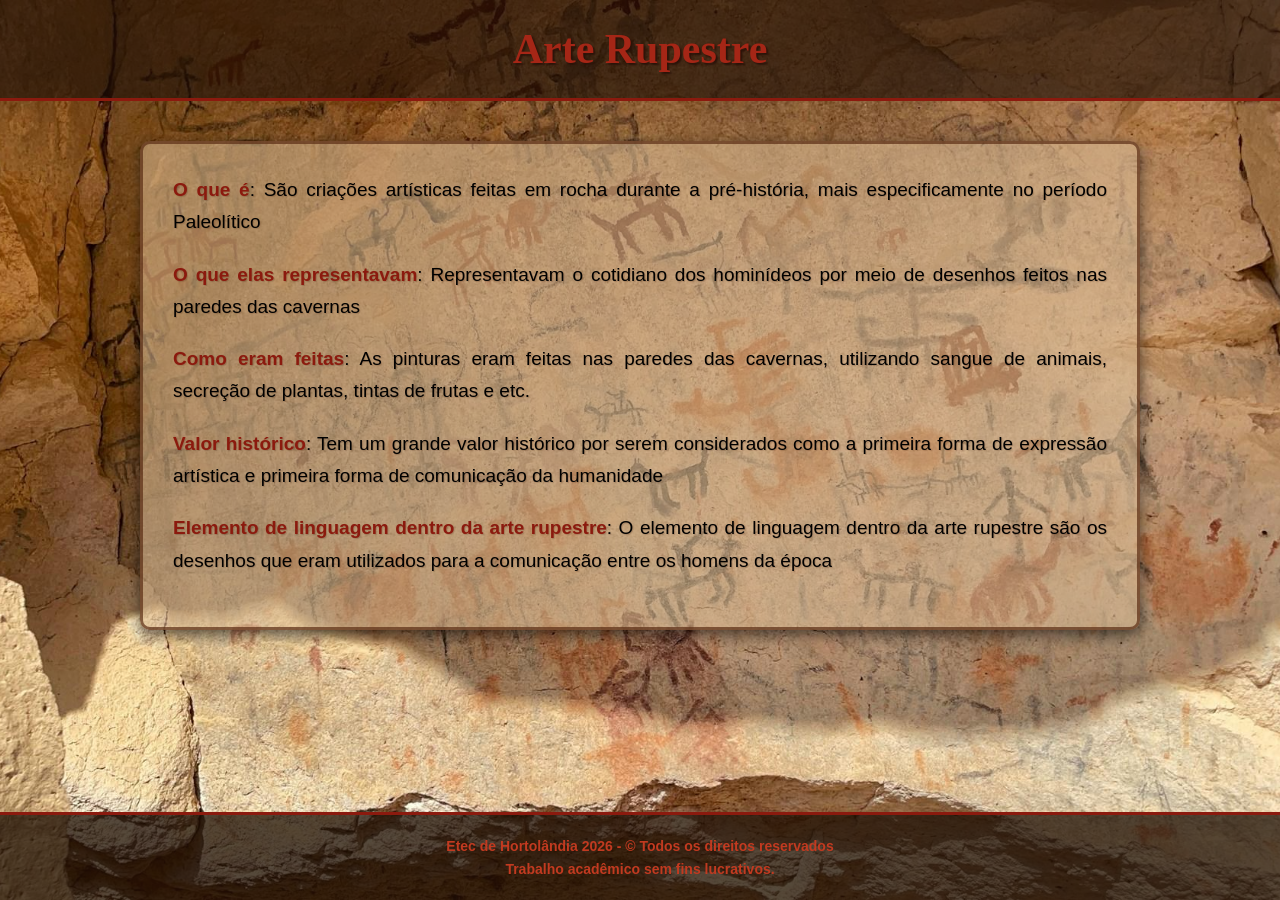
<file: index.html>
<!doctype html>
<html lang="pt-br">
    <head>
        <meta charset="UTF-8">
        <meta name="viewport" content="width=device-width, initial-scale=1.0">
        <link rel="icon" type="image/jpeg" href="./img/arterupestre.jpg">
        <link rel="stylesheet" href="style.css">
        <title>Arte Rupestre</title>
    </head>
    <body>
        <div id="header">
            <h1 align="center">Arte Rupestre</h1>
        </div>

        <div id="content">
            <p align="justify"><strong>O que é</strong>: São criações artísticas feitas em rocha durante a pré-história, mais especificamente no período Paleolítico</p>
            <p align="justify"><strong>O que elas representavam</strong>: Representavam o cotidiano dos hominídeos por meio de desenhos feitos nas paredes das cavernas</p>
            <p align="justify"><strong>Como eram feitas</strong>: As pinturas eram feitas nas paredes das cavernas, utilizando sangue de animais, secreção de plantas, tintas de frutas e etc.</p>
            <p align="justify"><strong>Valor histórico</strong>: Tem um grande valor histórico por serem considerados como a primeira forma de expressão artística e primeira forma de comunicação da humanidade</p>
            <p align="justify"><strong>Elemento de linguagem dentro da arte rupestre</strong>: O elemento de linguagem dentro da arte rupestre são os desenhos que eram utilizados para a comunicação entre os homens da época</p>
        </div>

        <div id="footer">
            <h5 align="center">
                Etec de Hortolândia 2026 - &copy; Todos os direitos reservados<br>
                Trabalho acadêmico sem fins lucrativos.
            </h5>
        </div>
    </body>
</html>
</file>
<file: style.css>
* {
    margin: 0;
    padding: 0;
    box-sizing: border-box;
}

body {
    font-family: Arial, sans-serif;

    /* Certifique-se de que o nome da pasta e do arquivo no GitHub é exatamente em minúsculo: img/rocha2.jpg */
    background-image: url("img/rocha.jpg");
    background-size: cover;
    background-position: center;
    background-attachment: fixed;

    color: black;

    min-height: 100vh;

    /* Faz o rodapé ficar no fundo */
    display: flex;
    flex-direction: column;
}

/* Cabeçalho */
#header {
    background-color: rgba(30, 15, 5, 0.65);
    padding: 25px;
    border-bottom: 3px solid #8b1a0e;
}

#header h1 {
    font-family: Georgia, serif;
    font-size: 42px;
    color: #a52616;
    text-shadow: 2px 2px 2px #2b1208;
}

/* Conteúdo */
#content {
    width: 80%;
    max-width: 1000px;
    margin: 40px auto;

    background-color: rgba(220, 190, 150, 0.55);

    padding: 30px;
    border: 3px solid rgba(90, 45, 20, 0.7);
    border-radius: 10px;

    box-shadow: 0 5px 15px rgba(0, 0, 0, 0.6);
}

/* Texto */
#content p {
    font-size: 19px;
    line-height: 1.7;
    margin-bottom: 20px;

    color: black;

    text-shadow: 1px 1px 1px rgba(60, 20, 5, 0.2);
}

/* Apenas a primeira parte fica vermelha */
#content strong {
    color: #8b1a0e;
}

/* Rodapé */
#footer {
    background-color: rgba(30, 15, 5, 0.75);
    padding: 20px;
    margin-top: auto;

    border-top: 3px solid #8b1a0e;
}

#footer h5 {
    color: #c23a20;
    font-size: 14px;
    line-height: 1.6;
}
</file>
